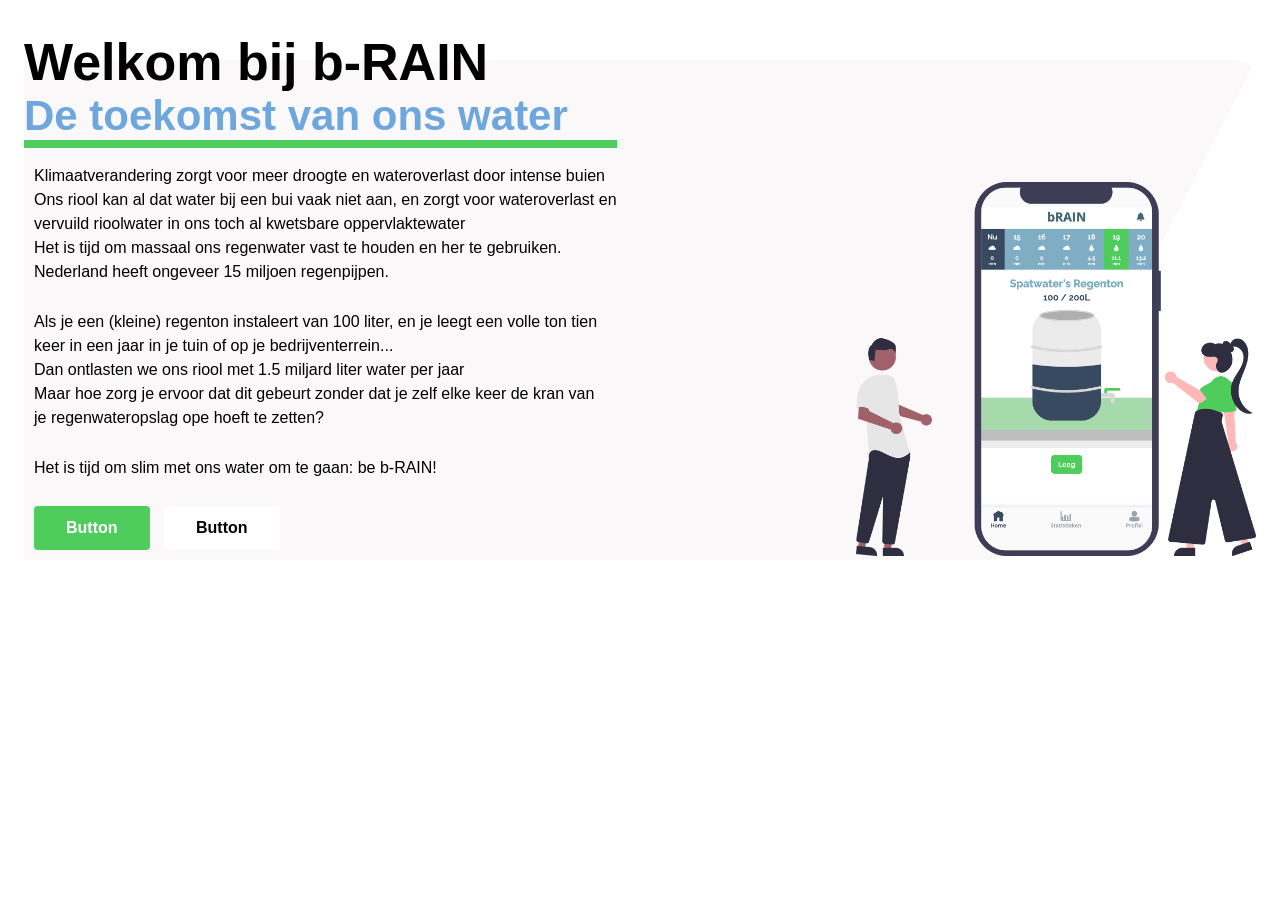
<file: look-and-feel-corporate-identity-987a9fdde0632e50c9f14e49042b4701c954ee47/index.html>
<!doctype html>
<html lang="en">
<head>
    <meta charset="UTF-8">
    <meta name="viewport"
          content="width=device-width, user-scalable=no, initial-scale=1.0, maximum-scale=1.0, minimum-scale=1.0">
    <meta http-equiv="X-UA-Compatible" content="ie=edge">
    <link rel="stylesheet" type="text/css" href="styles/style.css" />
    <title>be-rain</title>
</head>
<body>
<main>
    <div class="hero-wrapper">
    <section>
        <div class="text-hero">
            <h1>Welkom bij b-RAIN</h1>
            <h2><!--border bottom + padding right-->De toekomst van ons water</h2>
            <p>Klimaatverandering zorgt voor meer droogte en wateroverlast door intense buien<br>
               Ons riool kan al dat water bij een bui vaak niet aan, en zorgt voor wateroverlast en<br>
               vervuild rioolwater in ons toch al kwetsbare oppervlaktewater<br>
               Het is tijd om massaal ons regenwater vast te houden en her te gebruiken.<br>
               Nederland heeft ongeveer 15 miljoen regenpijpen.  
            </p>
            <p>
               Als je een (kleine) regenton instaleert van 100 liter, en je leegt een volle ton tien<br>
               keer in een jaar in je tuin of op je bedrijventerrein...<br>
               Dan ontlasten we ons riool met 1.5 miljard liter water per jaar<br>
               Maar hoe zorg je ervoor dat dit gebeurt zonder dat je zelf elke keer de kran van<br>
               je regenwateropslag ope hoeft te zetten? 
            </p>
            <p>
                Het is tijd om slim met ons water om te gaan: be b-RAIN!
            </p>
            <button class="primary--button">Button</button>
            <button class="light--button">Button</button>
        </div>
        <div class="img-hero">
            <img src="assets/images/app.png">
        </div>
        <div class="polygon">

        </div>
    </section>   
    </div>
</main>
<footer>

</footer>
</body>
</html>
</file>
<file: look-and-feel-corporate-identity-987a9fdde0632e50c9f14e49042b4701c954ee47/styles/style.css>
/* main settings */
body{
    margin: 0;
    font-family: Arial, Helvetica, sans-serif;
}
/* root colors */

:root{
    --main: #FFFFFF;
    --primary: #4ECD5D;
    --secondary: #6DA7DD;
    --accent: #ff2f2fb4;
    --greyone: #FAF8F8;
    --dark: #000;
}
/* text styles */

/* normal p */
p{
    font-size: 1em;
    font-weight: 400;
}
/* strong p */
.strong{
    font-size: 1em;
    font-weight: 600;
}
/* quote p */
.quote{
    font-size: 1.4em;
    font-weight: 700;
    font-style: italic;
}
/* italic p */
.italic{
    font-style: italic;
}

/* main fonts */
h1{
    font-size: 52px;
    font-weight: 800;
}
h2{
    font-size: 42px;
    font-weight: 700;
}
h3{
    font-size: 34px;
    font-weight: 600;
}
h4{
    font-size: 24px;
    font-weight: 500;
}
/* mobile */
@media  screen and (min-width: 0px) and (max-width: 600px ) {
h1{
        font-size: 38px;
        font-weight: 800;
    }
h2{
        font-size: 30px;
        font-weight: 700;
    }
h3{
        font-size: 24px;
        font-weight: 600;
    }
h4{
        font-size: 20px;
        font-weight: 500;
    }
}
/* tablet */
@media  screen and (min-width: 600px) and (max-width: 1000px ) {
h1{
        font-size: 42px;
        font-weight: 800;
    }
h2{
        font-size: 36px;
        font-weight: 700;
    }
h3{
        font-size: 30px;
        font-weight: 600;
    }
h4{
        font-size: 22px;
        font-weight: 500;
    }
}

/* Buttons (not links!)*/
/* primary--button */
.primary--button{
    padding: 0.8em 2em;
    border-radius: 4px;
    border: none;
    background-color: var(--primary);
    color: var(--main);
    font-weight: 600;
    font-size: 1em;
    transform: scale(100%);
    transition: ease-out 0.2s;
}
    /* &hover */
    .primary--button:hover{
        cursor: pointer;
        background-color: var(--main);
        color: var(--dark);
        transform: scale(97%);
        transition: ease-in 0.2s;
    }

/* secondary--button */
.secondary--button{
    padding: 0.8em 2em;
    border-radius: 4px;
    border: none;
    background-color: var(--secondary);
    color: var(--main);
    font-weight: 600;
    font-size: 1em;
    transform: scale(100%);
    transition: ease-out 0.2s;
}
    /* &hover */
    .secondary--button:hover{
        cursor: pointer;
        background-color: var(--main);
        color: var(--secondary);
        transform: scale(97%);
        transition: ease-in 0.2s;
    }

/* light--button */
.light--button{
    padding: 0.8em 2em;
    border-radius: 4px;
    border: none;
    background-color: var(--main);
    color: var(--dark);
    font-weight: 600;
    font-size: 1em;
    transform: scale(100%);
    transition: ease-out 0.2s;
}
    /* &hover */
    .light--button:hover{
        cursor: pointer;
        background-color: var(--main);
        color: var(--secondary);
        transform: scale(97%);
        transition: ease-in 0.2s;
    }

/* dark--button */
.dark--button{
        padding: 0.8em 2em;
        border-radius: 4px;
        border: none;
        background-color: var(--dark);
        color: var(--main);
        font-weight: 600;
        font-size: 1em;
        transform: scale(100%);
        transition: ease-out 0.2s;
    }
    /* &hover */
    .light--button:hover{
            cursor: pointer;
            background-color: var(--primary);
            color: var(--main);
            transform: scale(97%);
            transition: ease-in 0.2s;
     }
    
/* Links (a) styling*/
/* primary--link */
.primary--link{
    padding: 0.8em 2em;
    border-radius: 4px;
    border: none;
    background-color: var(--primary);
    color: var(--main);
    font-weight: 600;
    font-size: 1em;
    transform: scale(100%);
    transition: ease-out 0.2s;
}
    /* &hover */
    .primary--link:hover{
        cursor: pointer;
        background-color: var(--main);
        color: var(--dark);
        transform: scale(97%);
        transition: ease-in 0.2s;
    }

/* secondary--link */
.secondary--link{
    padding: 0.8em 2em;
    border-radius: 4px;
    border: none;
    background-color: var(--secondary);
    color: var(--main);
    font-weight: 600;
    font-size: 1em;
    transform: scale(100%);
    transition: ease-out 0.2s;
}
    /* &hover */
    .secondary--link:hover{
        cursor: pointer;
        background-color: var(--main);
        color: var(--secondary);
        transform: scale(97%);
        transition: ease-in 0.2s;
    }
/* light--link */
.light--link{
    padding: 0.8em 2em;
    border-radius: 4px;
    border: none;
    background-color: var(--main);
    color: var(--dark);
    font-weight: 600;
    font-size: 1em;
    transform: scale(100%);
    transition: ease-out 0.2s;
}
    /* &hover */
    .light--link:hover{
        cursor: pointer;
        background-color: var(--main);
        color: var(--secondary);
        transform: scale(97%);
        transition: ease-in 0.2s;
    }

/* dark--link */
.dark--link{
        padding: 0.8em 2em;
        border-radius: 4px;
        border: none;
        background-color: var(--dark);
        color: var(--main);
        font-weight: 600;
        font-size: 1em;
        transform: scale(100%);
        transition: ease-out 0.2s;
    }
    /* &hover */
    .light--link:hover{
            cursor: pointer;
            background-color: var(--primary);
            color: var(--main);
            transform: scale(97%);
            transition: ease-in 0.2s;
     }

/* end main settings */
.hero-wrapper{
    background: var(--main);
    padding: 2em 0;
}

.hero-wrapper section{
   display: flex;
   max-width: 1232px;
   margin: 0 auto;
   padding: 0 1em;
   align-items: flex-end;
   justify-content: space-between;
   background-color: var(--main);
}

.hero-wrapper button{
    margin: 0 0 10px 10px;
}
.text-hero{
    z-index: 1;
}

.text-hero h1{
    margin: 0;
}
  
.text-hero h2{
    color: var(--secondary);
    border-bottom: 0.2em solid var(--primary);
    margin: 0;
}

.text-hero p{
    line-height: 1.5;
    padding: 0 0 10px 10px;
}

.img-hero{
    z-index: 1;
}

.img-hero img{
    width: 400px;
    z-index: 1;
}

.polygon{
    clip-path: polygon(0% 0%, 75% 0%, 100% 0, 79% 100%, 0% 100%);
    background-color: var(--greyone);
    height: 500px;
    position: absolute;
    width: 1232px;
    min-width: 50%;
    max-width: 100%;
    border-radius: 0px 21px 21px 0px;
}

/* tablet hero */
@media  screen and (min-width: 600px) and (max-width: 1000px ) {
    .hero-wrapper section{
        display: grid;
        justify-content: center;
        gap: 1em;
    }

    .img-hero{
        margin: 0 auto;
    }

    .img-hero img{
        height: 400px;
    }
    .polygon{
        display: none;
    }
}

/* mobile hero */
@media  screen and (min-width: 0px) and (max-width: 600px ) {
    .hero-wrapper section{
        display: grid;
        justify-content: center;
        align-items: center;
        gap: 1em;
    }

    .img-hero{
        margin: 0 auto;
    }

    .img-hero img{
        height: 400px;
    }
    .polygon{
        display: none;
    }
}
</file>
